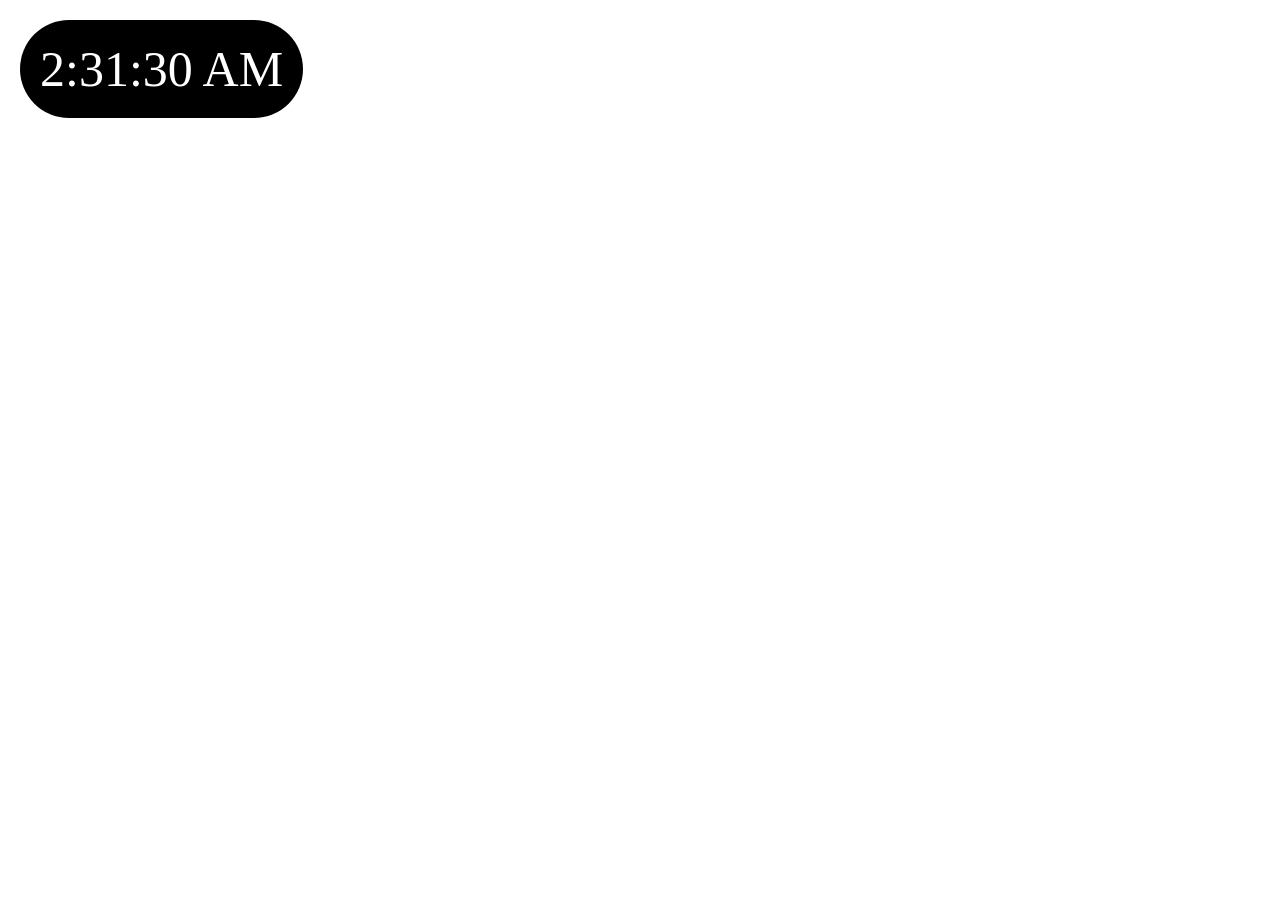
<file: Clock/index.html>
<!DOCTYPE html>
<html lang="en">
<head>
    <meta charset="UTF-8">
    <meta name="viewport" content="width=device-width, initial-scale=1.0">
    <title>JS</title>
    <link rel="stylesheet" href="styles.css">
</head>
<body>
    <p id="clock"></p>




    <script src="app.js"></script>
</body>
</html
</file>
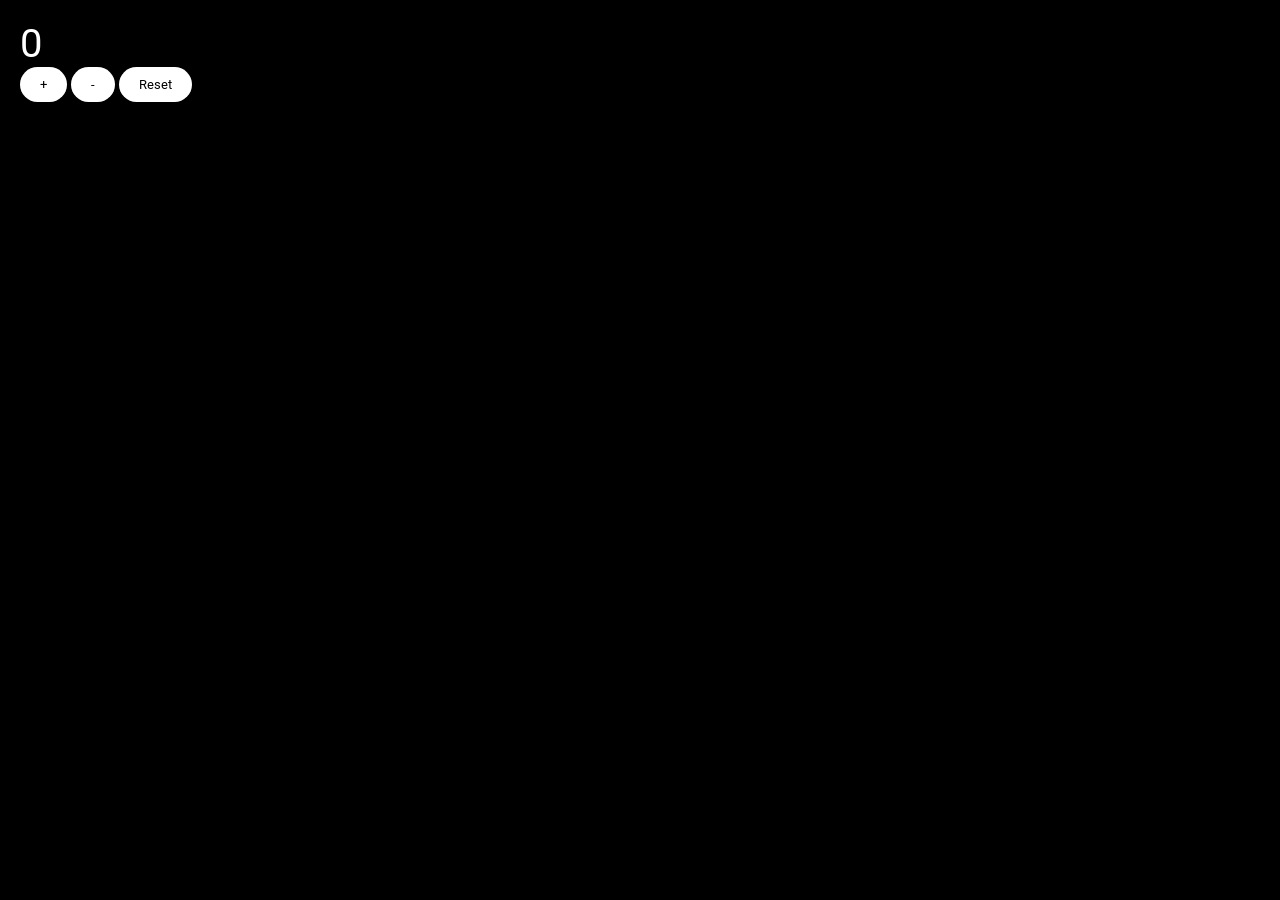
<file: Counter/index.html>
<!DOCTYPE html>
<html lang="en">
<head>
    <meta charset="UTF-8">
    <meta name="viewport" content="width=device-width, initial-scale=1.0">
    <title>Lesson 1</title>
    <link rel="stylesheet" href="styles.css">
</head>
<body>
    <p id="p1">0</p>

    <input type="button" id="btn1" value="+">
    <input type="button" id="btn2" value="-">
    <input type="button" id="btn3" value="Reset">
    <script src="app.js"></script>
</body>
</html
</file>
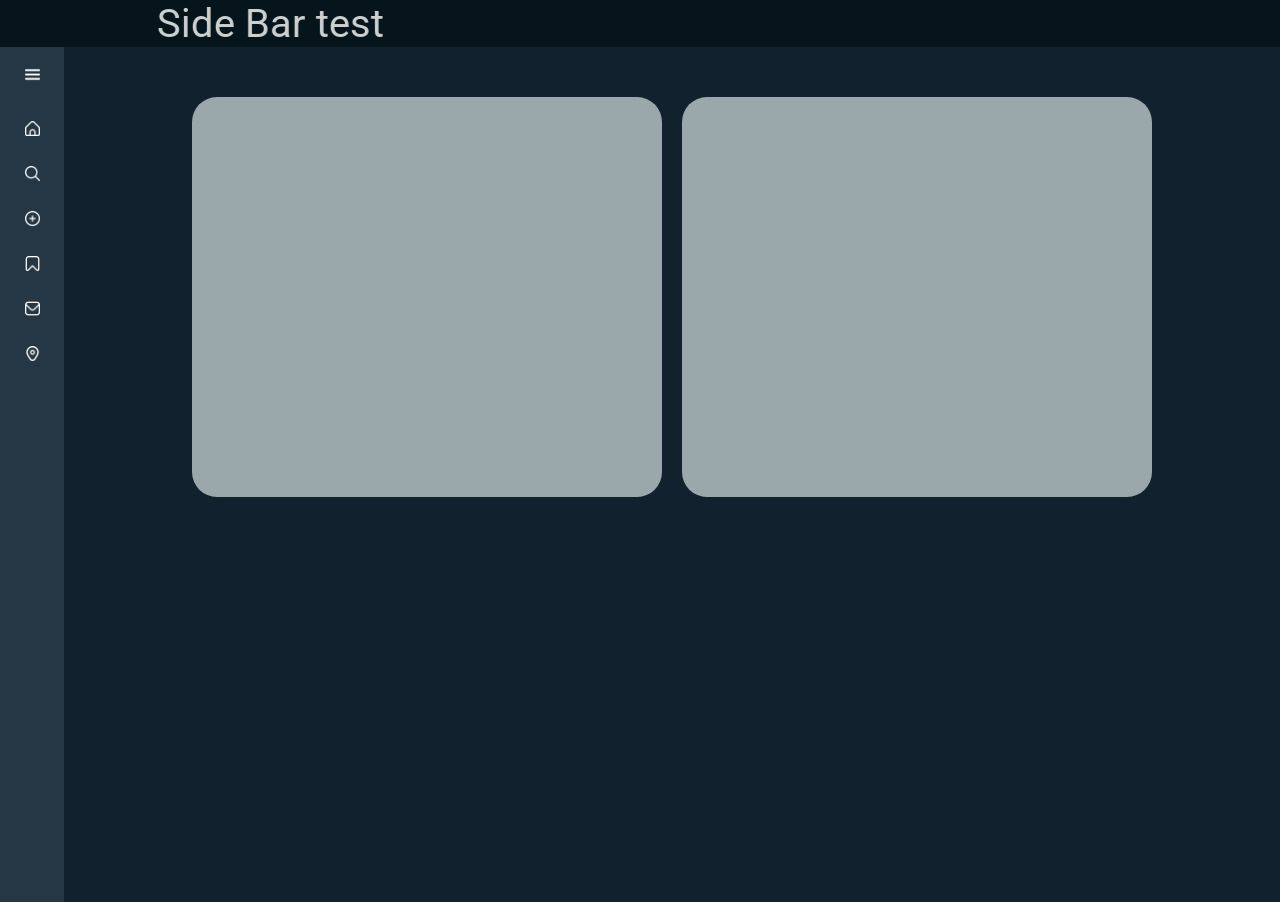
<file: Side-Bar/index.html>
<!DOCTYPE html>
<html lang="en">
<head>
    <meta charset="UTF-8">
    <meta name="viewport" content="width=device-width, initial-scale=1.0">
    <title>Side-Bar test</title>
    <link rel="stylesheet" href="styles.css">
</head>
<body>
    <header>
        <div id="head"><marquee scrollamount="10" behavior="alternate" direction="right" class="marquee-text">Side Bar test</marquee></div>
    </header>

    <div id="container">
        <div id="side-bar">
            <div id="side-bar-icon"><img src="icons/3917762.png"></div>
            <div class="side-blocks">
                <img src="icons/home.png">
                <p class="side-text">Home</p>
            </div>
            <div class="side-blocks">
                <img src="icons/search.png">
                <p class="side-text">Search</p>
            </div>
            <div class="side-blocks">
                <img src="icons/add.png">
                <p class="side-text">Post</p>
            </div>
            <div class="side-blocks">
                <img src="icons/bookmark.png">
                <p class="side-text">Bookmarks</p>
            </div>
            <div class="side-blocks">
                <img src="icons/envelope.png">
                <p class="side-text">Email</p>
            </div>
            <div class="side-blocks">
                <img src="icons/marker.png">
                <p class="side-text">Location</p>
            </div>
        </div>
        <div id="main">
            <div class="main-container">
                <div class="main-blocks"></div>
                <div class="main-blocks"></div>
            </div>
        </div>
    </div>
    
    <script src="main.js"></script>
</body>
</html>
</file>
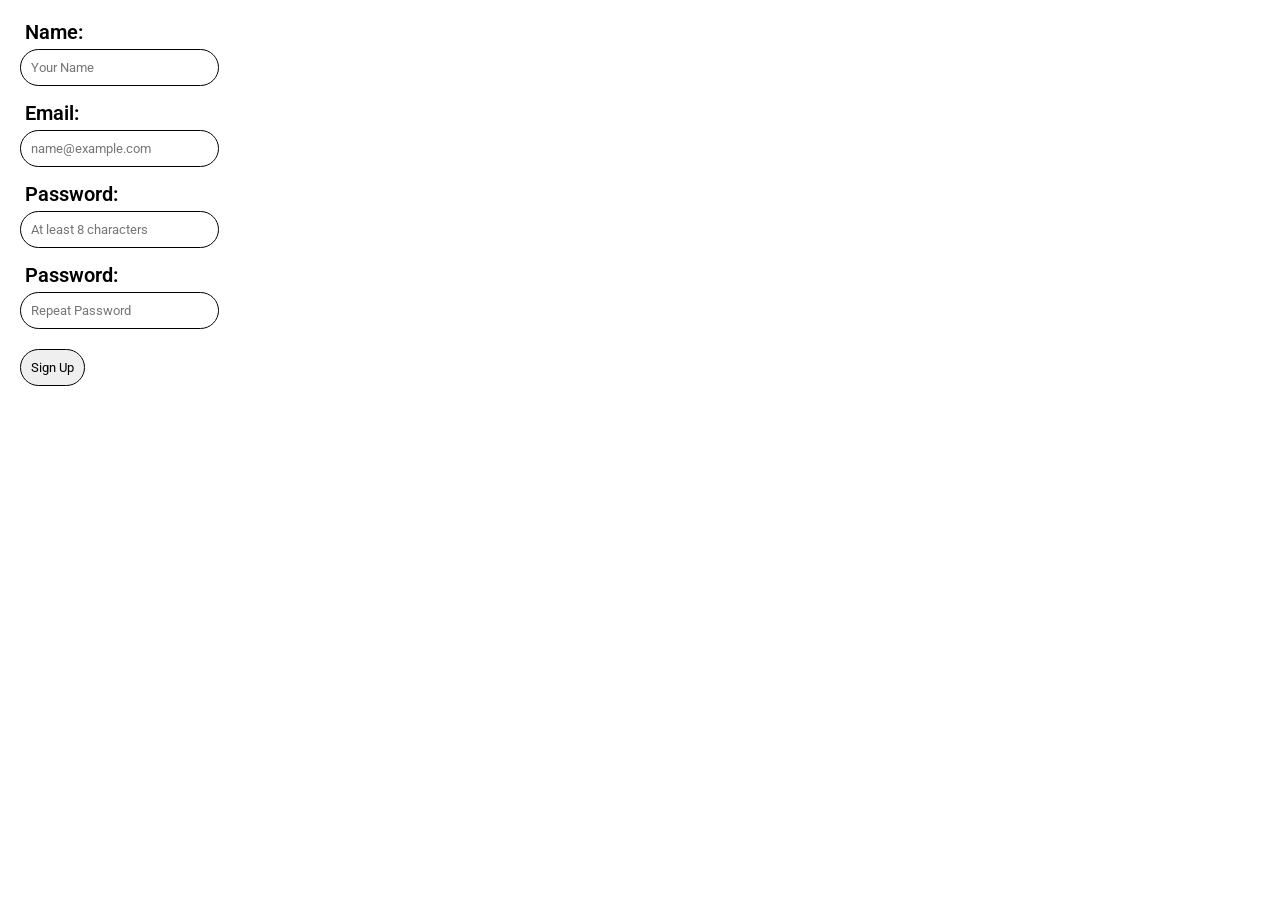
<file: Signup-form/index.html>
<!DOCTYPE html>
<html lang="en">
<head>
    <meta charset="UTF-8">
    <meta name="viewport" content="width=device-width, initial-scale=1.0">
    <title>JS</title>
    <link rel="stylesheet" href="styles.css">
</head>
<body>
    <form id="signup">
        <div id="field">
            <label>Name:</label><br>
            <input id="username" type="text" placeholder="Your Name">
            <p id="nameError" class="error"></p>
        </div>
        <div id="field">
            <label>Email:</label><br>
            <input id="email" type="text" placeholder="name@example.com">
            <p id="emailError" class="error"></p>
        </div>
        <div id="field">
            <label>Password:</label><br>
            <input id="password" type="password" placeholder="At least 8 characters">
            <p id="passwordError" class="error"></p>
        </div>
        <div id="field">
            <label>Password:</label><br>
            <input id="confirmPassword" type="password" placeholder="Repeat Password">
            <p id="confirmError" class="error"></p>
        </div>
        <p><button type="submit">Sign Up</button></p>
    </form>

    <p id="result"></p>

    <script src="app.js"></script>
</body>
</html
</file>
<file: Clock/styles.css>
@import url("https://fonts.googleapis.com/css2?family=Roboto:ital,wght@0,100..900;1,100..900&display=swap");
* {
  margin: 0;
  padding: 0;
  box-sizing: border-box;
  font-family: Roboto;
}

body {
  margin: 20px;
}

#clock{
  background-color: black;
  color: white;
  border-radius: 50px;
  padding: 20px;
  width: fit-content;
  font-weight: 100;
  font-size: 50px; 
  transition: all 0.3s ease-in-out;
}

#clock:hover{
  background-color: white;
  color: black;
  cursor: pointer;
  box-shadow: grey 1px 5px 10px;
}
</file>
<file: Counter/styles.css>
@import url('https://fonts.googleapis.com/css2?family=Roboto:ital,wght@0,100..900;1,100..900&display=swap');
*{
    margin: 0;
    padding: 0;
    box-sizing: border-box;
    font-family: Roboto;
}

#p1{
    color: white;
    font-size: 40px;
}

body{
    margin: 20px;
    background-color: #000;
}

input{
    background-color: #fff;
    color: #000;
    padding: 10px 20px;
    border: none;
    border-radius: 25px;
    cursor: pointer;
}
input:hover{
    background-color: grey;
    color: #000;
    transition: all 0.2s ease-in-out;
}
</file>
<file: Side-Bar/styles.css>
@import url('https://fonts.googleapis.com/css2?family=Roboto:ital,wght@0,100..900;1,100..900&display=swap');

*{
    font-family: Roboto;
    margin: 0;
    padding: 0;
    box-sizing: border-box;
    transition: all 0.2s ease-in-out;
}

:root{
    --blue-1: #06141b;
    --blue-2: #11212d;
    --blue-3: #253745;
    --blue-4: #4a5c6a;
    --blue-5: #9ba8ab;
    --blue-6: #ccd0cf;
}

body{
    background-color: var(--blue-2);
}

#head{
    width: 100%;
    height: fit-content;
    background-color: var(--blue-1);
    color: var(--blue-6);
    display: flex;
    justify-content: center;
    align-items: center;
}

.marquee-text{
   font-size: 40px; 
}

#container{
    display: flex;
}

#side-bar{
    width: 5%;
    height: calc(100vh - 5vh);
    background-color: var(--blue-3);
    display: flex;
    align-items: center;
    flex-direction: column;
}

#side-bar-icon{
    padding: 20px;
}

#side-bar-icon img{
    width: 15px;
    filter: invert(100%);
}

.side-blocks{
    width: 50%;
    height: fit-content;
    margin: 10px 0px;
    border-radius: 5px;
    display: flex;
    justify-content: center;
    padding: 5px 10px;
}

.side-blocks:hover{
    cursor: pointer;
    background-color: var(--blue-4);
    border-radius: 5px;
}

.side-blocks img{
    display: flex;
    align-self: center;
    width: 15px;
    height: fit-content;
    filter: invert(100%);
}

.side-text{
    display: none;
    color: var(--blue-6);
    margin-left: 10px;
}

#main{
    width: 95%;
    height: calc(100vh - 5vh);
}

.main-container{
    display: flex;
    justify-content: center;
    margin: 50px 20px;
    gap: 20px;
}

.main-blocks{
    width: 40%;
    height: 400px;
    background-color: var(--blue-5);
    border-radius: 25px;
}
</file>
<file: Signup-form/styles.css>
@import url("https://fonts.googleapis.com/css2?family=Roboto:ital,wght@0,100..900;1,100..900&display=swap");
* {
  margin: 0;
  padding: 0;
  box-sizing: border-box;
  font-family: Roboto;
}

body {
  margin: 20px;
}

#field{
  margin: 15px 0px;
}

label{
  font-size: 20px;
  font-weight: 600;
  margin: 0px 5px;
}

input{
  border: black 1px solid;
  border-radius: 25px;
  padding: 10px;
  margin-top: 5px;
}

.error{
  margin: 10px 5px;
  color: red;
}

.ok{
  margin: 10px 5px;
  color: green;
}

button{
  border: black 1px solid;
  border-radius: 25px;
  padding: 10px;
  margin-top: 5px;
  transition: all 0.2s ease-in-out;
}

button:hover{
  background-color: black;
  color: white
}
</file>
